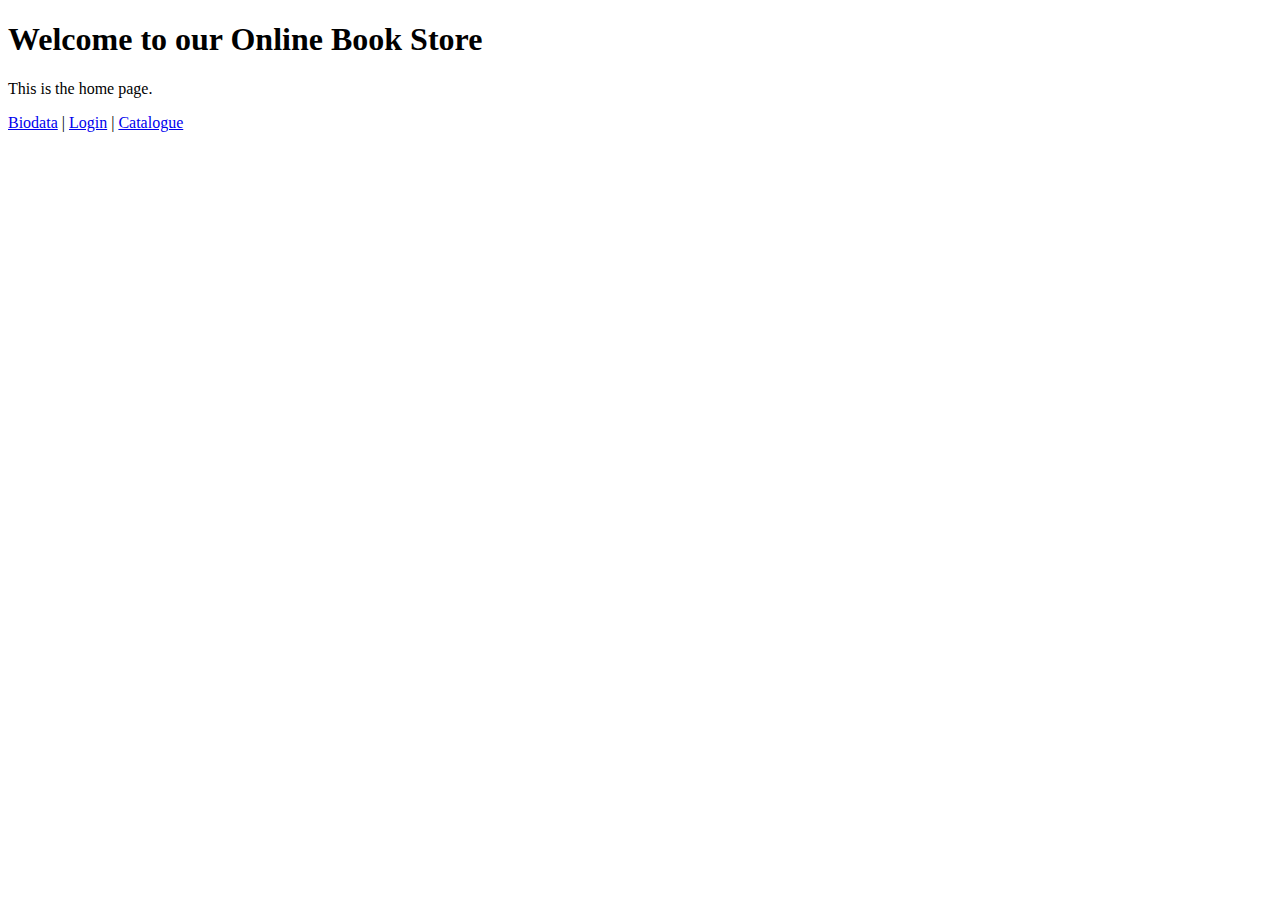
<file: index.html>
<!DOCTYPE html>
<html lang="en">
<head>
    <meta charset="UTF-8">
    <meta name="viewport" content="width=device-width, initial-scale=1.0">
    <title>Home Page</title>
</head>
<body>
    <h1>Welcome to our Online Book Store</h1>
    <p>This is the home page.</p>
    <a href="biodata.html">Biodata</a> | <a href="login.html">Login</a> | <a href="catalogue.html">Catalogue</a>
</body>
</html>
</file>
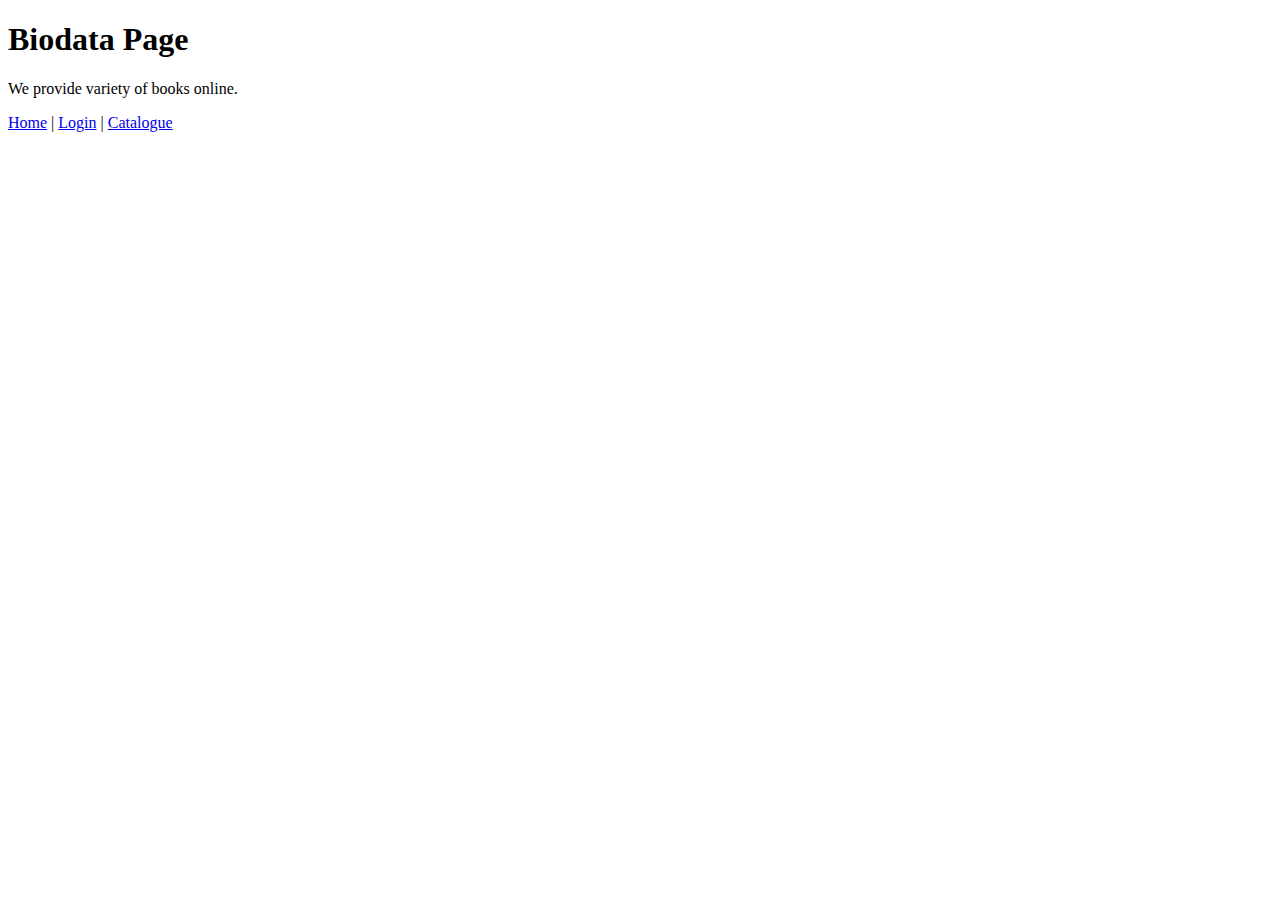
<file: biodata.html>
<!DOCTYPE html>
<html lang="en">
<head>
    <meta charset="UTF-8">
    <meta name="viewport" content="width=device-width, initial-scale=1.0">
    <title>Biodata</title>
</head>
<body>
    <h1>Biodata Page</h1>
    <p>We provide variety of books online.</p>
    <a href="index.html">Home</a> | <a href="login.html">Login</a> | <a href="catalogue.html">Catalogue</a>
</body>
</html>
</file>
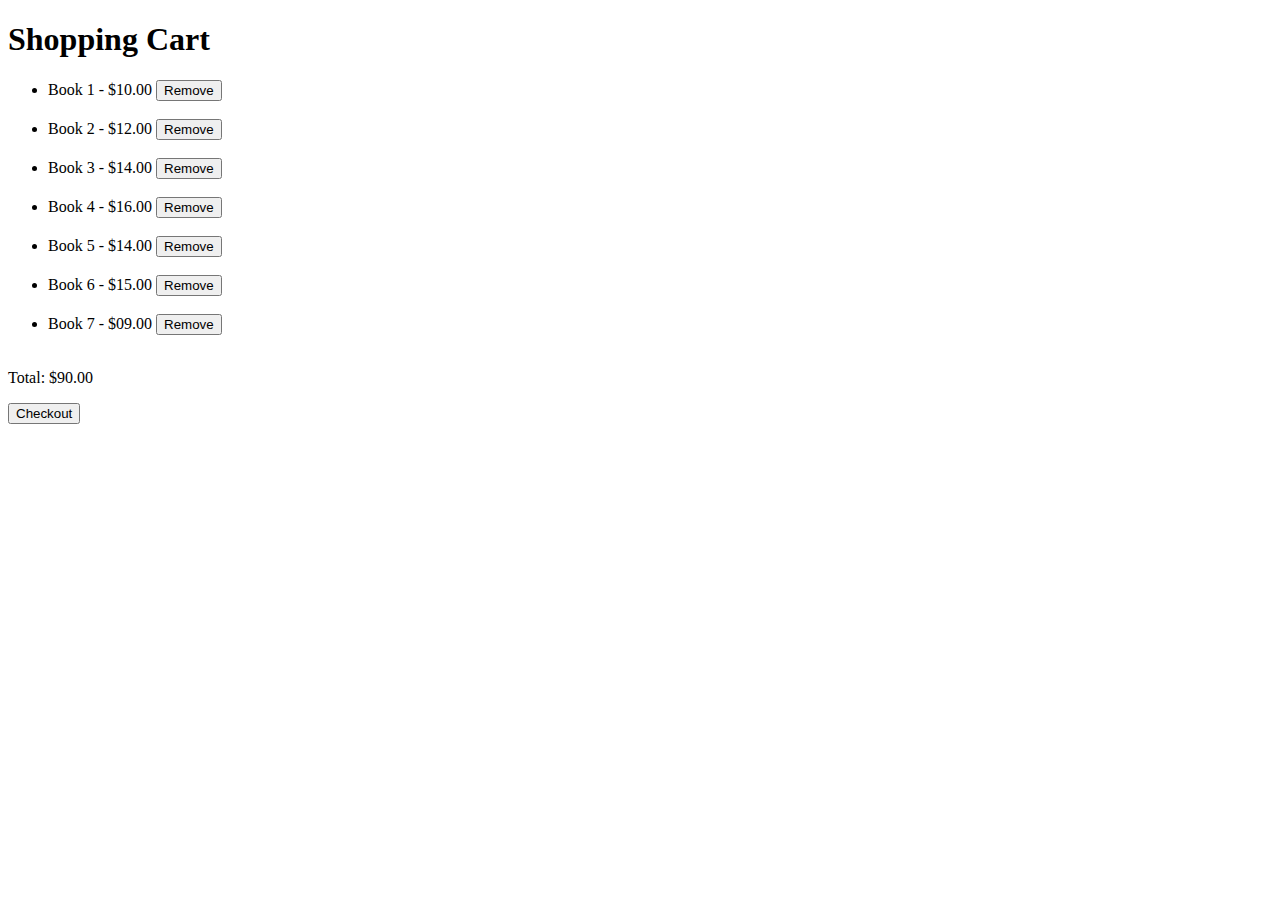
<file: cartpage.html>
<!DOCTYPE html>
<html lang="en">
<head>
    <meta charset="UTF-8">
    <meta name="viewport" content="width=device-width, initial-scale=1.0">
    <title>Cart</title>
</head>
<body>
    <h1>Shopping Cart</h1>
    <ul>
        <li>Book 1 - $10.00 <button onclick="removeItem(1)">Remove</button></li><br>
        <li>Book 2 - $12.00 <button onclick="removeItem(2)">Remove</button></li><br>
        <li>Book 3 - $14.00 <button onclick="removeItem(2)">Remove</button></li><br>
        <li>Book 4 - $16.00 <button onclick="removeItem(2)">Remove</button></li><br>
        <li>Book 5 - $14.00 <button onclick="removeItem(2)">Remove</button></li><br>
        <li>Book 6 - $15.00 <button onclick="removeItem(2)">Remove</button></li><br>
        <li>Book 7 - $09.00 <button onclick="removeItem(2)">Remove</button></li><br>
       
    </ul>
    <p>Total: $90.00</p>
    <button onclick="checkout()">Checkout</button>
    <script>
        function removeItem(itemId) {
            // Logic to remove item from cart
            alert("Item removed from cart.");
        }

        function checkout() {
            // Logic to process checkout
            alert("Checkout process initiated.");
        }
    </script>
</body>
</html>
</file>
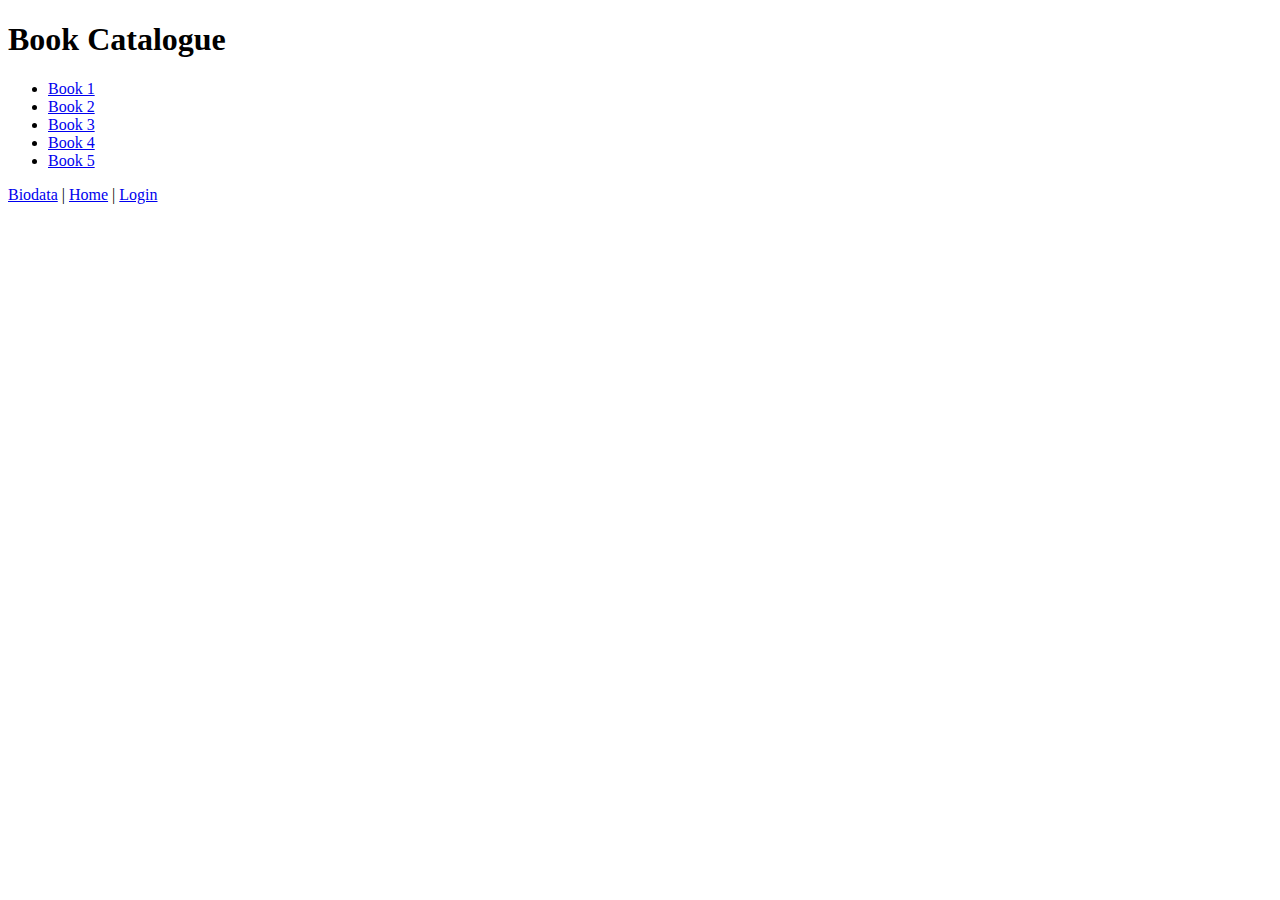
<file: catalogue.html>
<!DOCTYPE html>
<html lang="en">
<head>
    <meta charset="UTF-8">
    <meta name="viewport" content="width=device-width, initial-scale=1.0">
    <title>Catalogue</title>
</head>
<body>
    <h1>Book Catalogue</h1>
    <ul>
        <li><a href="book1.html">Book 1</a></li>
        <li><a href="book2.html">Book 2</a></li>
        <li><a href="book3.html">Book 3</a></li>
        <li><a href="book4.html">Book 4</a></li>
        <li><a href="book5.html">Book 5</a></li>
    </ul>
    <a href="biodata.html">Biodata</a> | <a href="index.html">Home</a> | <a href="login.html">Login</a>
</body>
</html>
</file>
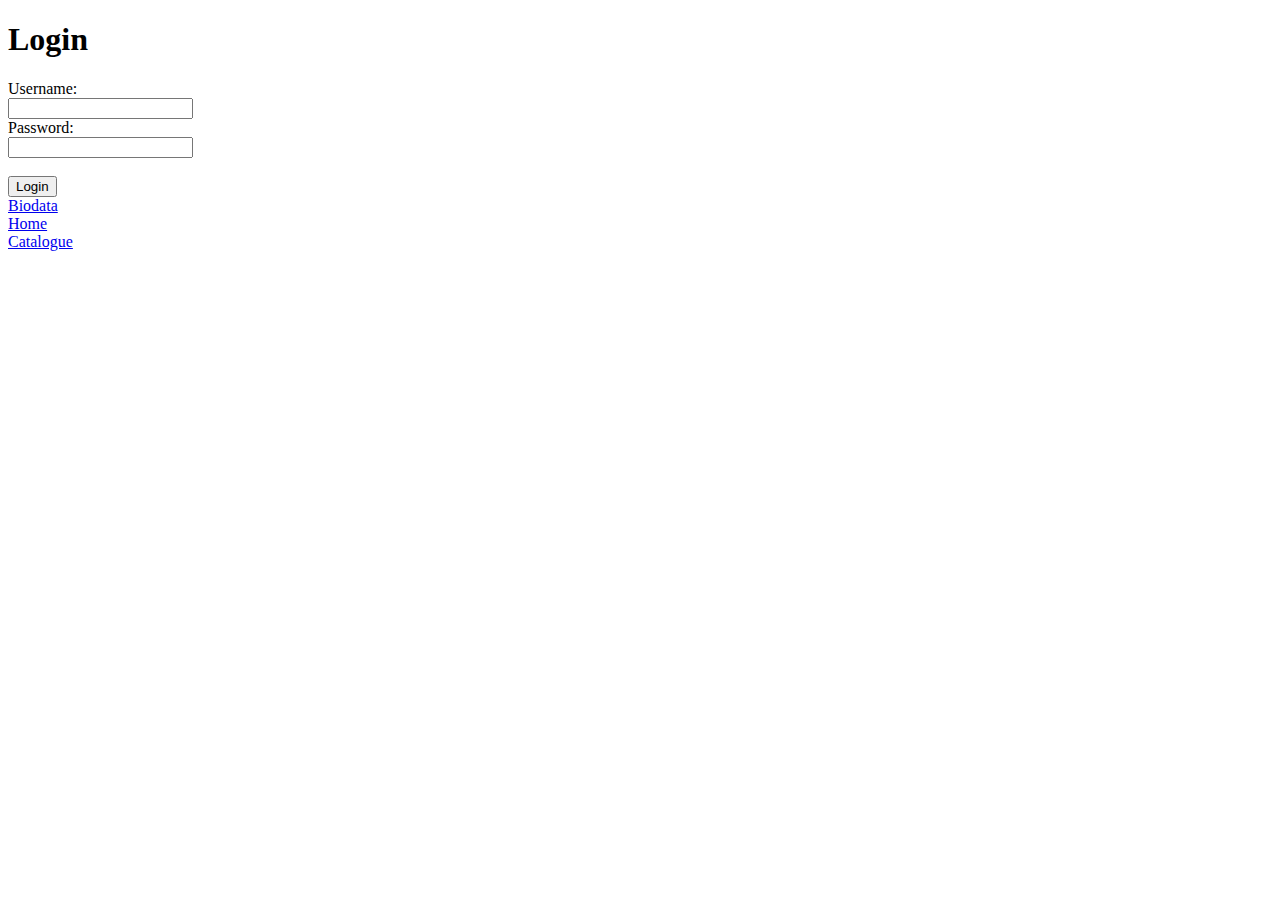
<file: login.html>
<!DOCTYPE html>
<html lang="en">
<head>
    <meta charset="UTF-8">
    <meta name="viewport" content="width=device-width, initial-scale=1.0">
    <title>Login</title>
</head>
<body>
    <h1>Login</h1>
    <form action="login.php" method="post">
        <label for="username">Username:</label><br>
        <input type="text" id="username" name="username"><br>
        <label for="password">Password:</label><br>
        <input type="password" id="password" name="password"><br><br>
        <input type="submit" value="Login">
    </form>
    <a href="biodata.html">Biodata</a> <br> <a href="index.html">Home</a> <br> <a href="catalogue.html">Catalogue</a>
</body>
</html>
</file>
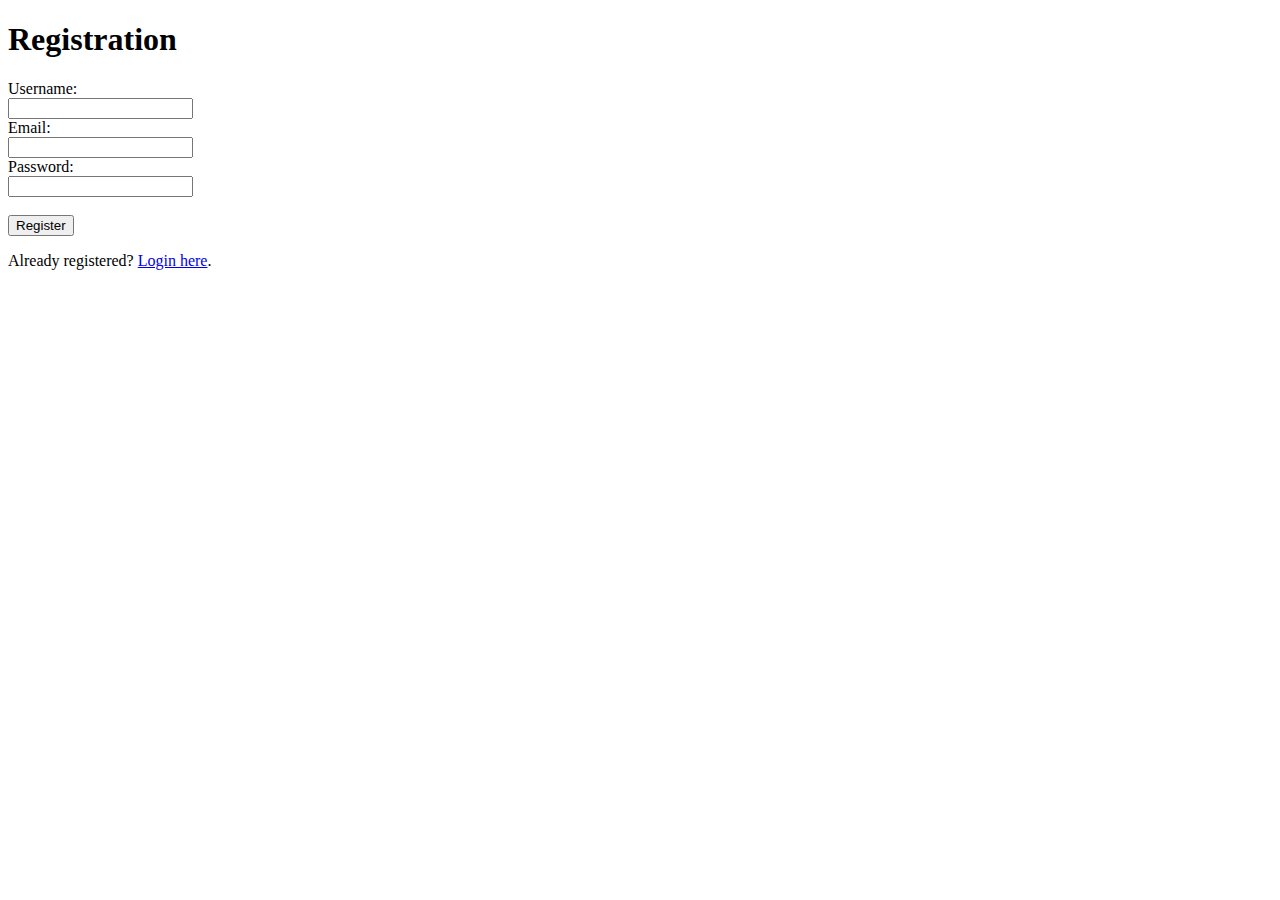
<file: registration.html>
<!DOCTYPE html>
<html lang="en">
<head>
    <meta charset="UTF-8">
    <meta name="viewport" content="width=device-width, initial-scale=1.0">
    <title>Registration</title>
</head>
<body>
    <h1>Registration</h1>
    <form action="register.php" method="post">
        <label for="username">Username:</label><br>
        <input type="text" id="username" name="username" required><br>
        <label for="email">Email:</label><br>
        <input type="email" id="email" name="email" required><br>
        <label for="password">Password:</label><br>
        <input type="password" id="password" name="password" required><br><br>
        <input type="submit" value="Register">
    </form>
    <p>Already registered? <a href="login.html">Login here</a>.</p>
</body>
</html>
</file>
